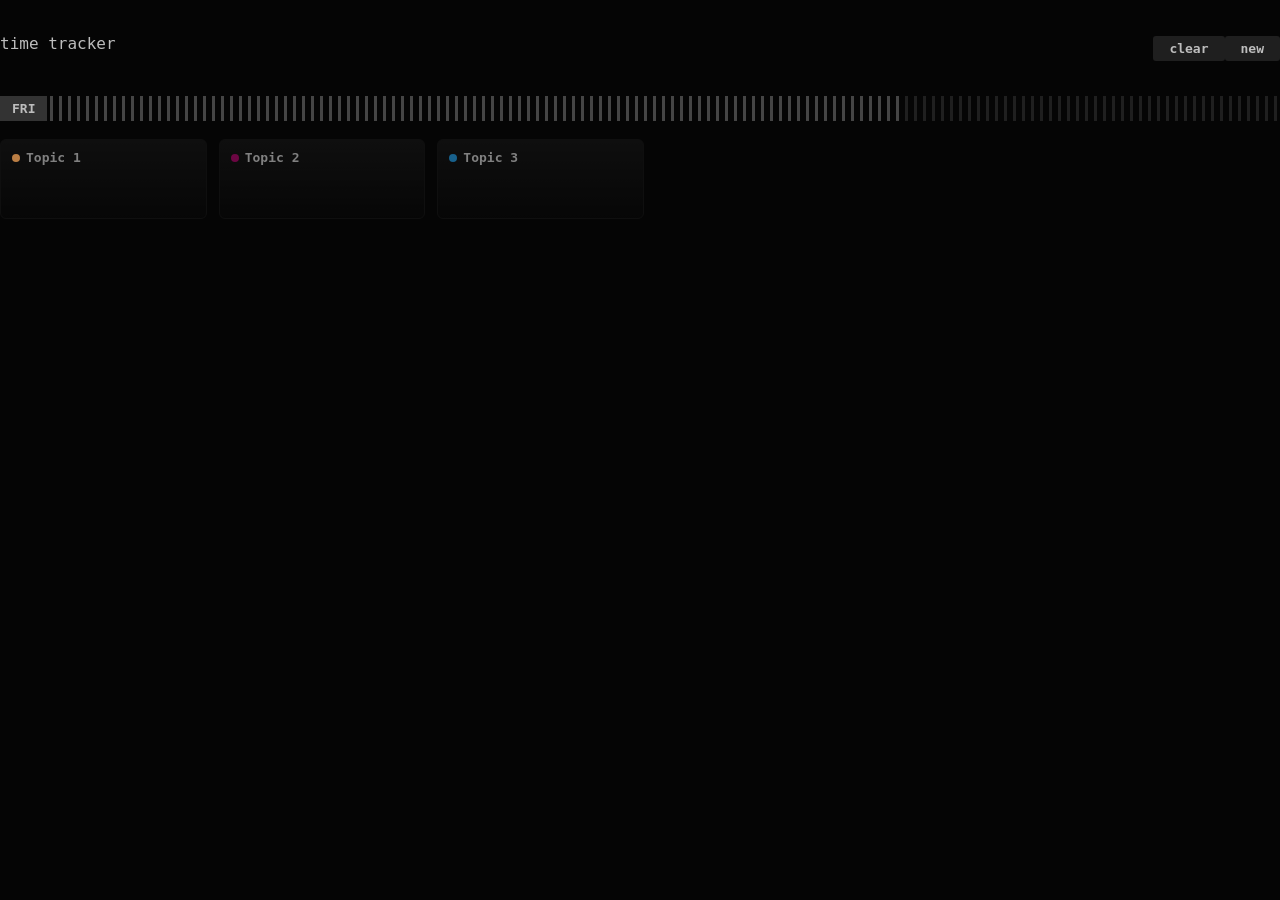
<file: index.html>
<!DOCTYPE html>
<html>
<head>
	<title>time</title>
	<meta charset="utf-8">
	<meta name="viewport" content="width=device-width, initial-scale=1">
	<link rel="stylesheet" href="./time.css">
</head>
<body>
	<header>
		<h1>time tracker</h1>
		<div class="btn" id="btn-new">New</div>
		<div class="btn" id="btn-clear">Clear</div>
	</header>
	<div id="today"><h4>...</h4><canvas id="canvas-today"></canvas></div>
	<div id="list"><div id="hidden-item"></div><div></div><div></div><div></div><div></div></div>
	<div><canvas id="canvas-main"></canvas></div>

	<div class="modal" id="modal-new"><div class="modal-content modal-new">
		<svg class="modal-close" style="width:16px;height:16px" viewBox="0 0 24 24"><path fill="currentColor" d="M20 6.91L17.09 4L12 9.09L6.91 4L4 6.91L9.09 12L4 17.09L6.91 20L12 14.91L17.09 20L20 17.09L14.91 12L20 6.91Z" /></svg>
		<h3>New</h3>
		<input type="text" name="input-new-title" id="input-new-title">
		<div class="btn" id="btn-new-save">Save</div>
	</div></div>

	<script src="canvas.js"></script>
	<script src="modal.js"></script>

	<script src="today.js"></script>
	<script src="time.js"></script>
	<script src="edit.js"></script>
</body>
</html>
</file>
<file: time.css>
/* Reset */
/*! minireset.css v0.0.6 | MIT License | github.com/jgthms/minireset.css */html,body,p,ol,ul,li,dl,dt,dd,blockquote,figure,fieldset,legend,textarea,pre,iframe,hr,h1,h2,h3,h4,h5,h6{margin:0;padding:0}h1,h2,h3,h4,h5,h6{font-size:100%;font-weight:normal}ul{list-style:none}button,input,select,textarea{margin:0}html{box-sizing:border-box}*,*::before,*::after{box-sizing:inherit}img{height:auto;max-width:100%}

body {
	margin: 0 auto;
	max-width: 1280px;
	padding-bottom: 12px;
	overflow: overlay; /* if scrollbar appears, don't push / resize page content */

	font-family: monospace;
	color: hsl(0, 0%, 74%);
	background-color: hsl(0, 0%, 2%);
	line-height: 1;
}

#list {
	display: flex;
	flex-wrap: wrap;
	justify-content: center;
	grid-gap: 12px;
	margin-bottom: 16px;
}

/************************************************
 * Header
 ************************************************/

header {
	width: 100%;
	margin-top: 24px;
	margin-bottom: 0px;
	border-radius: 4px;
	padding: 12px 0;
	user-select: none;
}

h1 {
	display: inline-block;
	font-size: 1rem;
}

/************************************************
 * Button
 ************************************************/

.btn {
	display: inline-block;
	float: right;
	padding: 6px 16px;
	text-transform: lowercase;
	font-weight: bold;
	background-color: hsl(0, 0%, 12%);
	border-radius: 3px;
	cursor: pointer;
}

.btn:hover {
	background-color: hsl(0, 0%, 20%);
}

/************************************************
 * Topic
 ************************************************/

.topic {
	/*--bg: var(--data-color);*/
	--bg: hsla(0, 0%, 8%, 1);
	--bg: linear-gradient(180deg, hsla(0, 0%, 12%, 1), hsla(0, 0%, 10%, 0.20) 100%);
	--border: 1px solid hsla(0, 0%, 12%, 1);
	--shadow: 0 4px 12px hsl(0, 0%, 6%);
	--transition: all 400ms cubic-bezier(0.33, 1, 0.68, 1);

	height: 80px;
	min-width: 200px;
	flex: 1;
	padding: 12px;
	border-radius: 6px;
	transition:         var(--transition);
	-webkit-transition: var(--transition);

	position: relative;
	cursor: pointer;
	user-select: none;
}

/* Hidden Elements */

div:empty {
	height: 0px;
	min-width: 200px;
	flex-grow: 1;
}

/* Text */

.topic.active .topic-name {
	color: hsl(0, 0%, 74%);
}

.topic-name {
	font-weight: bold;
	color: hsl(0, 0%, 50%);
}

.topic-duration {
	position: absolute;
	color: hsl(0, 0%, 50%);
	bottom: 14px;
}

/* Color Circle */

.topic-name::before {
	content: "";
    display: inline-block;
    width: 8px;
    height: 8px;
    margin-right: 6px;
    border-radius: 100%;
    background-color: var(--data-color);
}

/* Background Color */

.topic.active::before { opacity:  1 !important; }
.topic:hover::before  { opacity: .7; }
.topic::before {
	content: "";
	position: absolute;
	z-index: -1;
	top: 0;
	left: 0;
	width: 100%;
	height: 100%;

	opacity: .4;
	border-radius:      6px;
	border:             var(--border);
	background:         var(--bg);
	transition:         var(--transition);
	-webkit-transition: var(--transition);
}

/* Shadow */

.topic:hover::after { 
	opacity: 1;
}
.topic::after {
	opacity: 0;
	content: "";
	position: absolute;
	z-index: -2;
	top: 0;
	left: 0;
	width: 100%;
	height: 100%;

	border-radius: 6px;
	box-shadow: var(--shadow);
	transition:         var(--transition);
	-webkit-transition: var(--transition);
}

/************************************************
 * Today
 ************************************************/

h4 {
	display: inline-block;
	text-transform: uppercase;
	font-weight: bolder;
	padding: 6px 12px;
	background-color: hsl(0, 0%, 20%);
	user-select: none;
}

#today {
	height: 25px;
	margin-top: 32px;
	margin-bottom: 18px;
}

#today > * {
	position: absolute;
}




/************************************************
 * New Modal
 ************************************************/

h3 {
	/*margin-bottom: 8px;*/
	color: hsl(0, 0%, 74%);
	font-size: 1.25rem;
	margin-bottom: 12px;
}

html.preventScroll,
body.preventScroll { overflow: hidden !important; }

.modal {
	display: none;
	justify-content: center;
	position: fixed;
	top: 0;
	left: 0;
	width: 100%;
	height: 100%;
	z-index: 10;
	background-color: hsla(0, 0%, 0%, .4);
}

.modal.show {
	display: flex;
}

.modal-content {
	position: fixed;
	margin-top: 20vh;
	padding: 40px 20px;
	display: inline-block;
	border-radius: 6px;
	background-color: hsl(0, 0%, 18%);
}

.modal-close {
	position: absolute;
	top: 12px;
	right: 12px;
	cursor: pointer;
}

.modal input {
	color: hsl(0, 0%, 74%);
	background-color: hsl(0, 0%, 32%);
	padding: 4px;
	border: none;
}
</file>
